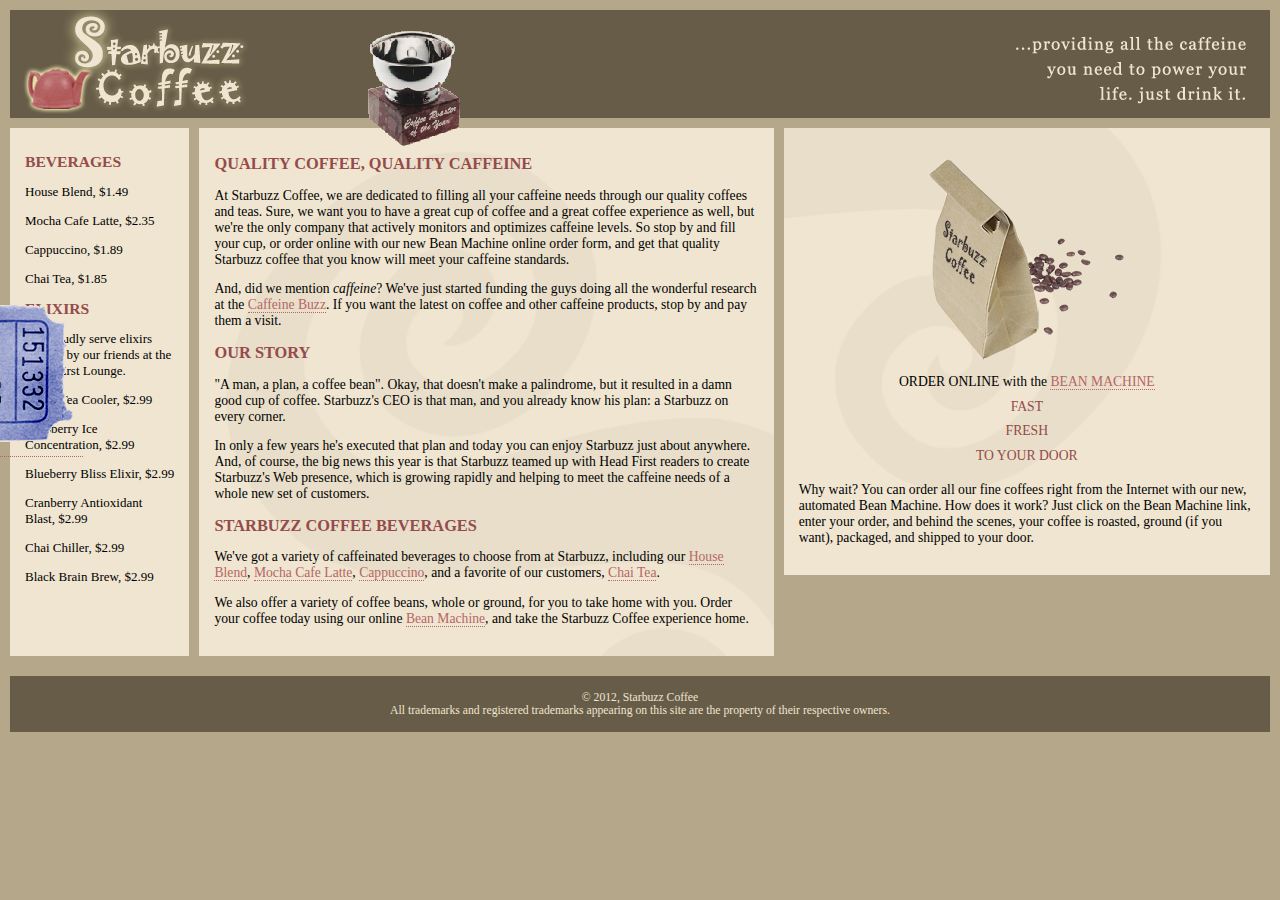
<file: index.html>
<!DOCTYPE html>
<html>
  <head>
    <meta charset="utf-8">
    <title>Starbuzz Coffee</title>
    <link rel="stylesheet" type="text/css" href="starbuzz.css">
  </head> 

  <body>
    <header>
      <div class="xia"></div>
      <div class="toop"></div>
      </div>
    </header>

    <div class="award">
      <img src="images/award.gif">
    </div>

    <div class="coupon">
      <a href="freecoffee.html">
        <img src="images/ticket.gif">
      </a>
    </div>
    
    <div id="tableContainer">
        <div id="tableRow">
            <section id="drinks">
                <h1>BEVERAGES</h1>
                  <p>House Blend, $1.49</p>
                  <p>Mocha Cafe Latte, $2.35</p>
                  <p>Cappuccino, $1.89</p>
                  <p>Chai Tea, $1.85</p>
                <h1>ELIXIRS</h1>
                  <p>
                    We proudly serve elixirs brewed by our friends
                    at the Head First Lounge.
                  </p>
                  <p>Green Tea Cooler, $2.99</p>
                  <p>Raspberry Ice Concentration, $2.99</p>
                  <p>Blueberry Bliss Elixir, $2.99</p>
                  <p>Cranberry Antioxidant Blast, $2.99</p>
                  <p>Chai Chiller, $2.99</p>
                  <p>Black Brain Brew, $2.99</p>
            </section>
        
                <section id="main">
                    <h1>QUALITY COFFEE, QUALITY CAFFEINE</h1>
                    <p>
                      At Starbuzz Coffee, we are dedicated to filling all your  caffeine needs through our 
                      quality coffees and teas. Sure, we want you to have a great cup of coffee and a great 
                      coffee experience as well, but we're the only company that actively monitors and 
                      optimizes caffeine levels. So stop by and fill your cup, or order online with our new Bean 
                      Machine online order form, and get that quality Starbuzz coffee that you know will meet 
                      your caffeine standards.
                    </p>
                    <p>
                      And, did we mention <em>caffeine</em>? We've just started funding the guys doing all 
                      the wonderful research at the <a href="http://buzz.wickedlysmart.com"
                      title="Read all about caffeine on the Buzz">Caffeine Buzz</a>.
                      If you want the latest on coffee and other caffeine products, 
                      stop by and pay them a visit.
                    </p>
                    <h1>OUR STORY</h1>
                    <p>
                      "A man, a plan, a coffee bean". Okay, that doesn't make a palindrome, but it resulted
                      in a damn good cup of coffee.  Starbuzz's CEO is that man, and you already know his 
                      plan: a Starbuzz on every corner.
                    </p> 
                    <p>In only a few years he's executed that plan and today 
                      you can enjoy Starbuzz just about anywhere.  And, of course, the big news this year 
                      is that Starbuzz teamed up with Head First readers to create Starbuzz's Web presence,  
                      which is growing rapidly and helping to meet the caffeine needs of a whole new set of 
                      customers.  
                    </p>
                    <h1>STARBUZZ COFFEE BEVERAGES</h1>
                    <p>
                      We've got a variety of caffeinated beverages to choose
                      from at Starbuzz, including our 
                      <a href="beverages.html#house" title="House Blend">House Blend</a>,
                      <a href="beverages.html#mocha" title="Mocha Cafe Latte">Mocha Cafe Latte</a>, 
                      <a href="beverages.html#cappuccino" title="Cappuccino">Cappuccino</a>,
                      and a favorite of our customers, 
                      <a href="beverages.html#chai" title="Chai Tea">Chai Tea</a>.
                    </p>
                    <p>
                      We also offer a variety of coffee beans, whole or ground, for you to
                      take home with you.  Order your coffee today using our online
                      <a href="form.html">Bean Machine</a>, and take
                      the Starbuzz Coffee experience home.
                    </p>
                </section>

                  <aside>
                      <p class="beanheading">
                        <img src="images/bag.gif" alt="Bean Machine bag">
                        <br>
                        ORDER ONLINE
                        with the 
                        <a href="form.html">BEAN MACHINE</a>
                        <br>
                        <span class="slogan">
                            FAST <br>
                            FRESH <br>
                            TO YOUR DOOR <br>
                        </span>
                      </p>
                      <p>
                        Why wait?  You can order all our fine coffees right from the Internet with our new, 
                        automated Bean Machine.  How does it work?  Just click on the Bean Machine link, 
                        enter your order, and behind the scenes, your coffee is roasted, ground 
                        (if you want), packaged, and shipped to your door.
                      </p>
                    </aside>
      </div>
    </div>

    <footer>
      &copy; 2012, Starbuzz Coffee
      <br>
      All trademarks and registered trademarks appearing on 
      this site are the property of their respective owners.
    </footer>

  </body>
</html>
</file>
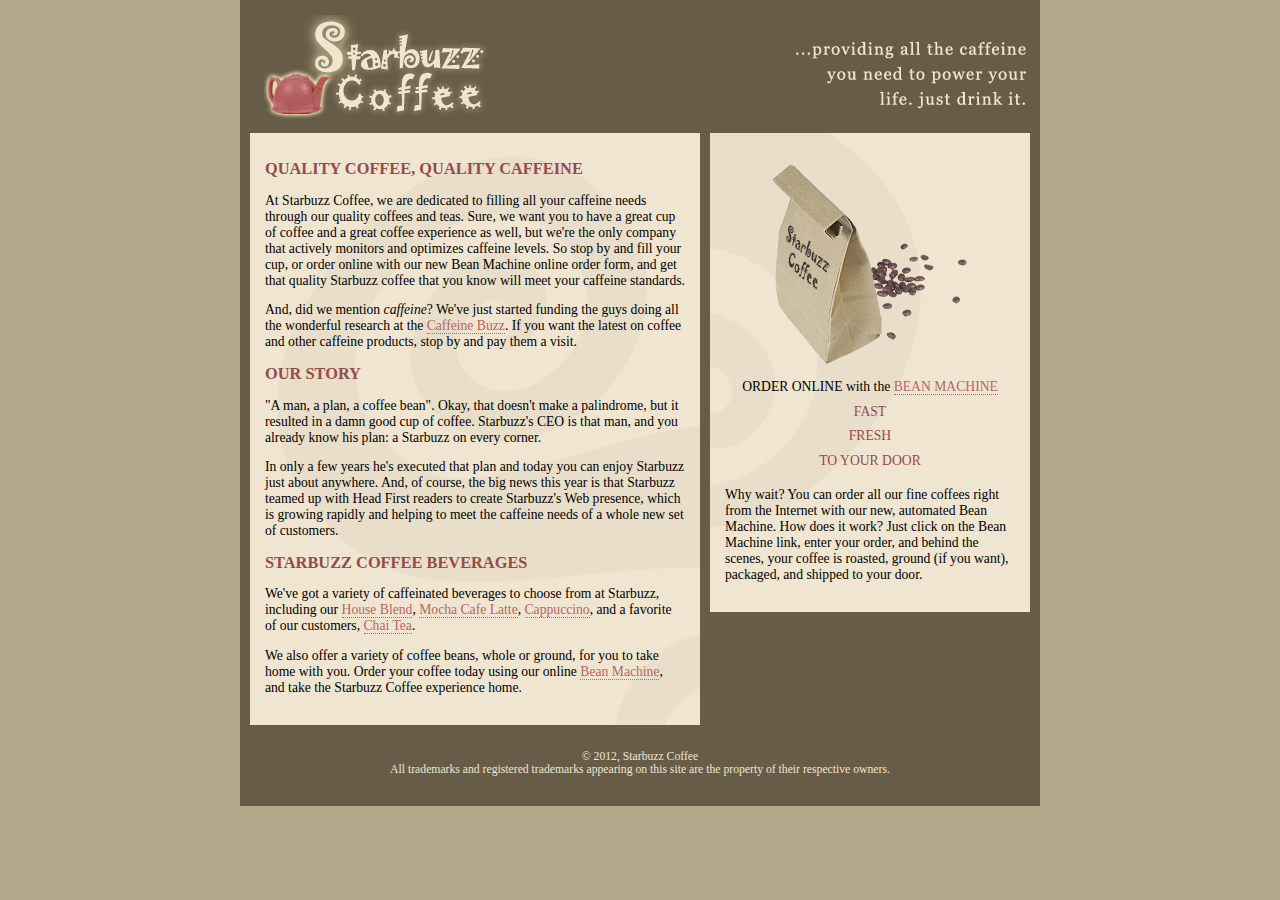
<file: starbuzz/index.html>
<!DOCTYPE html>
<html>
  <head>
    <meta charset="utf-8">
    <title>Starbuzz Coffee</title>
    <link rel="stylesheet" type="text/css" href="starbuzz.css">
  </head> 

  <body>
    <div id="allcontent">
    <div id="header">
      <img src="images/header.gif" alt="Starbuzz Coffee header image">
      </div>
    
   
    <div id="main">
      <h1>QUALITY COFFEE, QUALITY CAFFEINE</h1>
      <p>
        At Starbuzz Coffee, we are dedicated to filling all your  caffeine needs through our 
        quality coffees and teas. Sure, we want you to have a great cup of coffee and a great 
        coffee experience as well, but we're the only company that actively monitors and 
        optimizes caffeine levels. So stop by and fill your cup, or order online with our new Bean 
        Machine online order form, and get that quality Starbuzz coffee that you know will meet 
        your caffeine standards.
      </p>
      <p>
        And, did we mention <em>caffeine</em>? We've just started funding the guys doing all 
        the wonderful research at the <a href="http://buzz.wickedlysmart.com"
        title="Read all about caffeine on the Buzz">Caffeine Buzz</a>.
        If you want the latest on coffee and other caffeine products, 
        stop by and pay them a visit.
      </p>
      <h1>OUR STORY</h1>
      <p>
        "A man, a plan, a coffee bean". Okay, that doesn't make a palindrome, but it resulted
        in a damn good cup of coffee.  Starbuzz's CEO is that man, and you already know his 
        plan: a Starbuzz on every corner.
      </p> 
      <p>In only a few years he's executed that plan and today 
        you can enjoy Starbuzz just about anywhere.  And, of course, the big news this year 
        is that Starbuzz teamed up with Head First readers to create Starbuzz's Web presence,  
        which is growing rapidly and helping to meet the caffeine needs of a whole new set of 
        customers.  
      </p>
      <h1>STARBUZZ COFFEE BEVERAGES</h1>
      <p>
        We've got a variety of caffeinated beverages to choose
        from at Starbuzz, including our 
        <a href="beverages.html#house" title="House Blend">House Blend</a>,
        <a href="beverages.html#mocha" title="Mocha Cafe Latte">Mocha Cafe Latte</a>, 
        <a href="beverages.html#cappuccino" title="Cappuccino">Cappuccino</a>,
        and a favorite of our customers, 
        <a href="beverages.html#chai" title="Chai Tea">Chai Tea</a>.
      </p>
      <p>
        We also offer a variety of coffee beans, whole or ground, for you to
        take home with you.  Order your coffee today using our online
        <a href="form.html">Bean Machine</a>, and take
        the Starbuzz Coffee experience home.
      </p>
    </div>

    <div id="sidebar">
      <p class="beanheading">
        <img src="images/bag.gif" alt="Bean Machine bag">
        <br>
        ORDER ONLINE
        with the 
        <a href="form.html">BEAN MACHINE</a>
        <br>
        <span class="slogan">
            FAST <br>
            FRESH <br>
            TO YOUR DOOR <br>
        </span>
      </p>
      <p>
        Why wait?  You can order all our fine coffees right from the Internet with our new, 
        automated Bean Machine.  How does it work?  Just click on the Bean Machine link, 
        enter your order, and behind the scenes, your coffee is roasted, ground 
        (if you want), packaged, and shipped to your door.
      </p>
    </div>
    <div id="footer">
      &copy; 2012, Starbuzz Coffee
      <br>
      All trademarks and registered trademarks appearing on 
      this site are the property of their respective owners.
    </div>
    </div>

  </body>
</html>
</file>
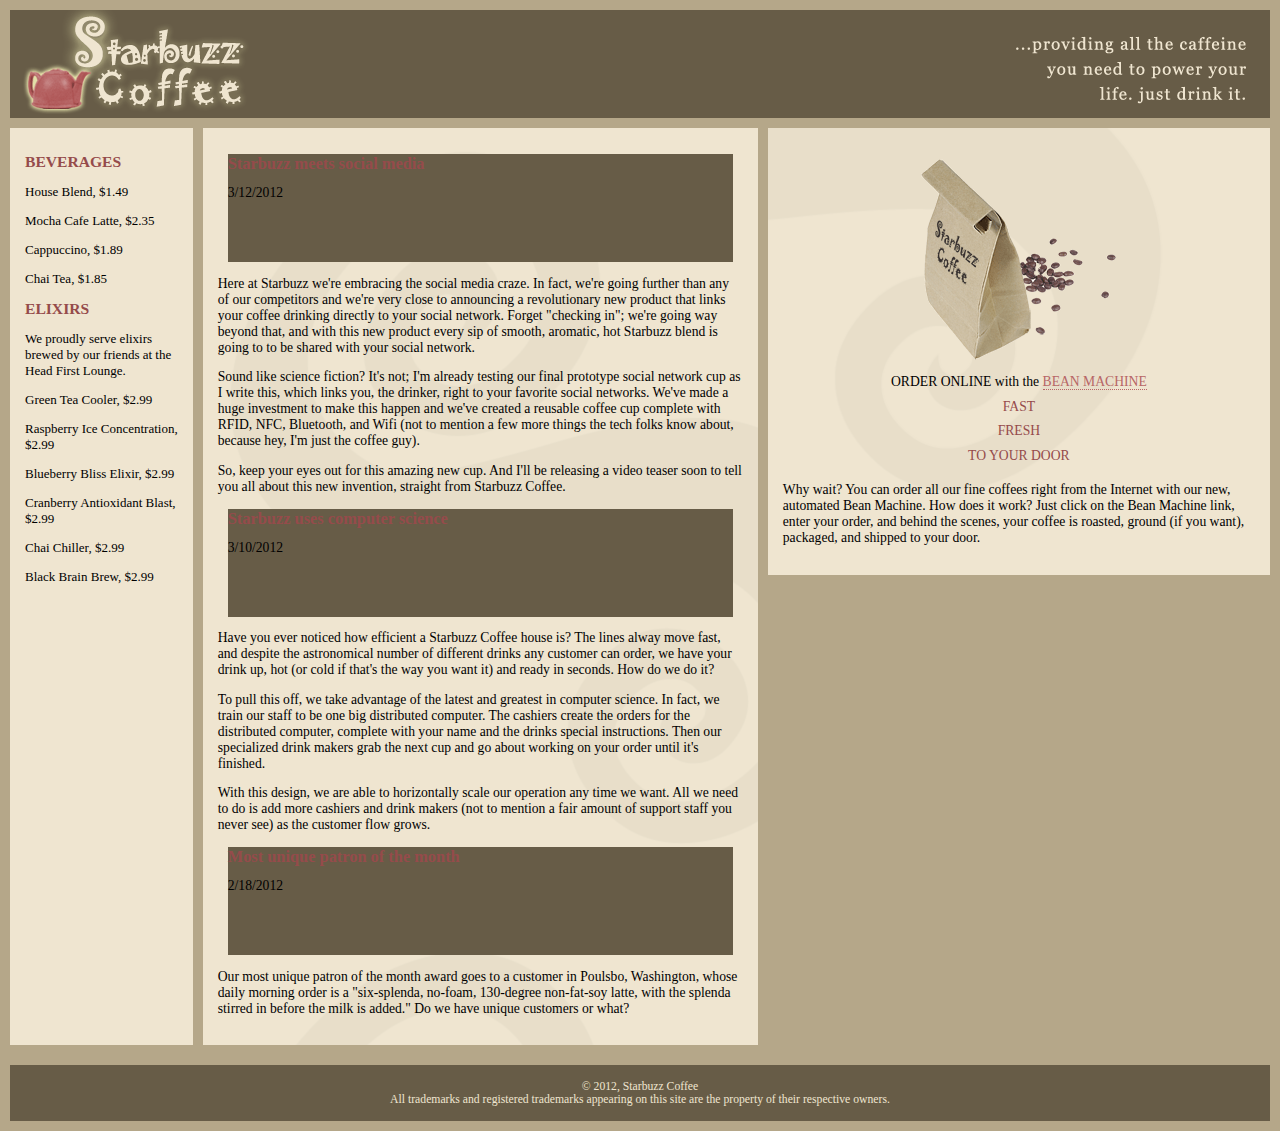
<file: blog.html>
<!DOCTYPE html>
<html>
  <head>
    <meta charset="utf-8">
    <title>Starbuzz Coffee - Blog</title>
    <link rel="stylesheet" type="text/css" href="starbuzz.css">
  </head> 

  <body>
    <header class="top">
      <div class="xia"></div>
      <div class="toop"></div>
    </header>

	<div id="tableContainer">
	<div id="tableRow">

	<section id="drinks">
		<h1>BEVERAGES</h1>
			<p>House Blend, $1.49</p>
			<p>Mocha Cafe Latte, $2.35</p>
			<p>Cappuccino, $1.89</p>
			<p>Chai Tea, $1.85</p>
		<h1>ELIXIRS</h1>
			<p>
				We proudly serve elixirs brewed by our friends
				at the Head First Lounge.
			</p>
			<p>Green Tea Cooler, $2.99</p>
			<p>Raspberry Ice Concentration, $2.99</p>
			<p>Blueberry Bliss Elixir, $2.99</p>
			<p>Cranberry Antioxidant Blast, $2.99</p>
			<p>Chai Chiller, $2.99</p>
			<p>Black Brain Brew, $2.99</p>
	</section>

	<section id="blog">
	<article>
	<header>
		<h1>Starbuzz meets social media</h1>
		<time datetime="2012-03-12">3/12/2012</time>
	</header>
	<p>
		Here at Starbuzz we're embracing the social media craze. 
		In fact, we're going further than any of our competitors and 
		we're very close to announcing a revolutionary new product that 
		links your coffee drinking directly to your social 
		network. Forget "checking in"; we're going way beyond that, and 
		with this new product every sip of smooth, aromatic, hot Starbuzz 
		blend is going to to be shared with your social network.
	</p>
	<p>
		Sound like science fiction?  It's not; I'm already 
		testing our final prototype social network cup as I write this, 
		which links you, the drinker, right to your favorite social 
		networks.  We've made a huge investment to make this happen 
		and we've created a reusable coffee cup complete with RFID, 
		NFC, Bluetooth, and Wifi (not to mention a few more things the tech 
		folks know about, because hey, I'm just the coffee guy).
	</p>
	<p>
		So, keep your eyes out for this amazing new cup. And I'll 
		be releasing a video teaser soon to tell you all about this 
		new invention, straight from Starbuzz Coffee.
	</p>
	</article>

	<article>
	<header>
		<h1>Starbuzz uses computer science</h1>
		<time datetime="2012-03-10">3/10/2012</time>
	</header>
	<p>
		Have you ever noticed how efficient a Starbuzz Coffee 
		house is? The lines alway move fast, and despite the 
		astronomical number of different drinks any customer can 
		order, we have your drink up, hot (or cold if that's the 
		way you want it) and ready in seconds. How do we do it? 
	</p>
	<p>
		To pull this off, we take advantage of the latest and 
		greatest in computer science.  In fact, we train 
		our staff to be one big distributed computer.  The cashiers 
		create the orders for the distributed computer, complete 
		with your name and the drinks special instructions.  Then 
		our specialized drink makers grab the next cup
		and go about working on your order until it's finished.  
	</p>
	<p>
		With this design, we are able to horizontally scale our operation 
		any time we want.  All we need to do is add more cashiers 
		and drink makers (not to mention a fair amount of support 
		staff you never see) as the customer flow grows.
	</p>
	</article>

	<article>
	<header>
		<h1>Most unique patron of the month	</h1>
		<time datetime="2012-02-18">2/18/2012</time>
	</header>
	<p>
		Our most unique patron of the month award goes to a 
		customer in Poulsbo, Washington, whose daily morning order 
		is a "six-splenda, no-foam, 130-degree non-fat-soy latte, 
		with the splenda stirred in before the milk is added." Do we 
		have unique customers or what? 
	</p>
	</article>
	</section>

    <aside>
      <p class="beanheading">
        <img src="images/bag.gif" alt="Bean Machine bag">
        <br>
        ORDER ONLINE
        with the 
        <a href="form.html">BEAN MACHINE</a>
        <br>
        <span class="slogan">
            FAST <br>
            FRESH <br>
            TO YOUR DOOR <br>
        </span>
      </p>
      <p>
        Why wait?  You can order all our fine coffees right from the Internet with our new, 
        automated Bean Machine.  How does it work?  Just click on the Bean Machine link, 
        enter your order, and behind the scenes, your coffee is roasted, ground 
        (if you want), packaged, and shipped to your door.
      </p>
    </aside>

	</div> <!-- tableRow -->
	</div> <!-- tableContainer -->

    <footer>
      &copy; 2012, Starbuzz Coffee
      <br>
      All trademarks and registered trademarks appearing on 
      this site are the property of their respective owners.
    </footer>

  </body>
</html>
</file>
<file: starbuzz.css>
body { 
  background-color: #b5a789;
  font-family:      Georgia, "Times New Roman", Times, serif;
  font-size:        small;
  margin:           0px;
}


header{
  background-color: #675c47;
  margin: 10px 10px 0px 10px;
  height: 108px;
}

header.top img#headerSlogan{
  float: right;
}


section#main,section#blog {
  background:       #efe5d0 url(images/background.gif) top left;
  font-size:        105%;
  padding:          15px;
  vertical-align: top;
  display: table-cell;
}

aside{
  background:       #efe5d0 url(images/background.gif) bottom right;
  font-size:        105%;
  padding:          15px;
  float: right;`                                                                                                                                                                                                                                                                                                                                                                                                                                                                                                      
  vertical-align: top;
  display: table-cell;
}

footer {
  background-color: #675c47;
  color:            #efe5d0;
  text-align:       center;
  padding:          15px;
  margin:           10px;
  font-size:        90%;
  clear: right;
}

h1 {
  font-size:        120%;
  color:            #954b4b;
}

.slogan { color: #954b4b; }

.beanheading {
  text-align:       center;
  line-height:      1.8em;
}

a:link {
  color:            #b76666;
  text-decoration:  none;
  border-bottom:    thin dotted #b76666;
}
a:visited {
  color:            #675c47;
  text-decoration:  none;
  border-bottom:    thin dotted #675c47;
}

#tableContainer{
  display: table;
  border-spacing: 10px;
}

#tableRow{
  display: table-row;
}

section#drinks{
  display: table-cell;
  background-color: #efe5d0;
  padding: 15px;
  vertical-align: top;
}


.xia{
  float: left;
  background-image: url(images/header.gif);
  width: 400px;
  height: 108px;
}

.toop{
  float: right;
  background-position: -400px 0px;
  background-image: url(images/header.gif);
  width: 400px;
  height: 108px;
}

.award{
  position: absolute;
  top: 30px;
  left: 365px;
  display: inline-block;
}

.coupon{
  position: fixed;
  top: 300px;
  left: -200px;
  transition: all 0.5s linear;
  
}

.coupon:hover{
  left: 0px;
}
</file>
<file: starbuzz/starbuzz.css>
body { 
  background-color: #b5a789;
  font-family:      Georgia, "Times New Roman", Times, serif;
  font-size:        small;
  margin:           0px;
}

#header {
  background-color: #675c47;
  margin:           10px;
  height:           108px;
}

#main {
  background:       #efe5d0 url(images/background.gif) top left;
  font-size:        105%;
  padding:          15px;
  margin:           0px 10px 10px 10px;
  width: 420px;
  float: left;

}

#sidebar {
  background:       #efe5d0 url(images/background.gif) bottom right;
  font-size:        105%;
  padding:          15px;
  margin:           0px 10px 10px 470px;
  

}

#footer {
  background-color: #675c47;
  color:            #efe5d0;
  text-align:       center;
  padding:          15px;
  margin:           10px;
  font-size:        90%;
  clear: left;
}

h1 {
  font-size:        120%;
  color:            #954b4b;
}

.slogan { color: #954b4b; }

.beanheading {
  text-align:       center;
  line-height:      1.8em;
}

a:link {
  color:            #b76666;
  text-decoration:  none;
  border-bottom:    thin dotted #b76666;
}
a:visited {
  color:            #675c47;
  text-decoration:  none;
  border-bottom:    thin dotted #675c47;
}
#allcontent {
  width: 800px;
  padding-top: 5px;
  padding-bottom: 5px;
  background-color: #675c47;
  margin-left: auto;
  margin-right: auto;
}
</file>
